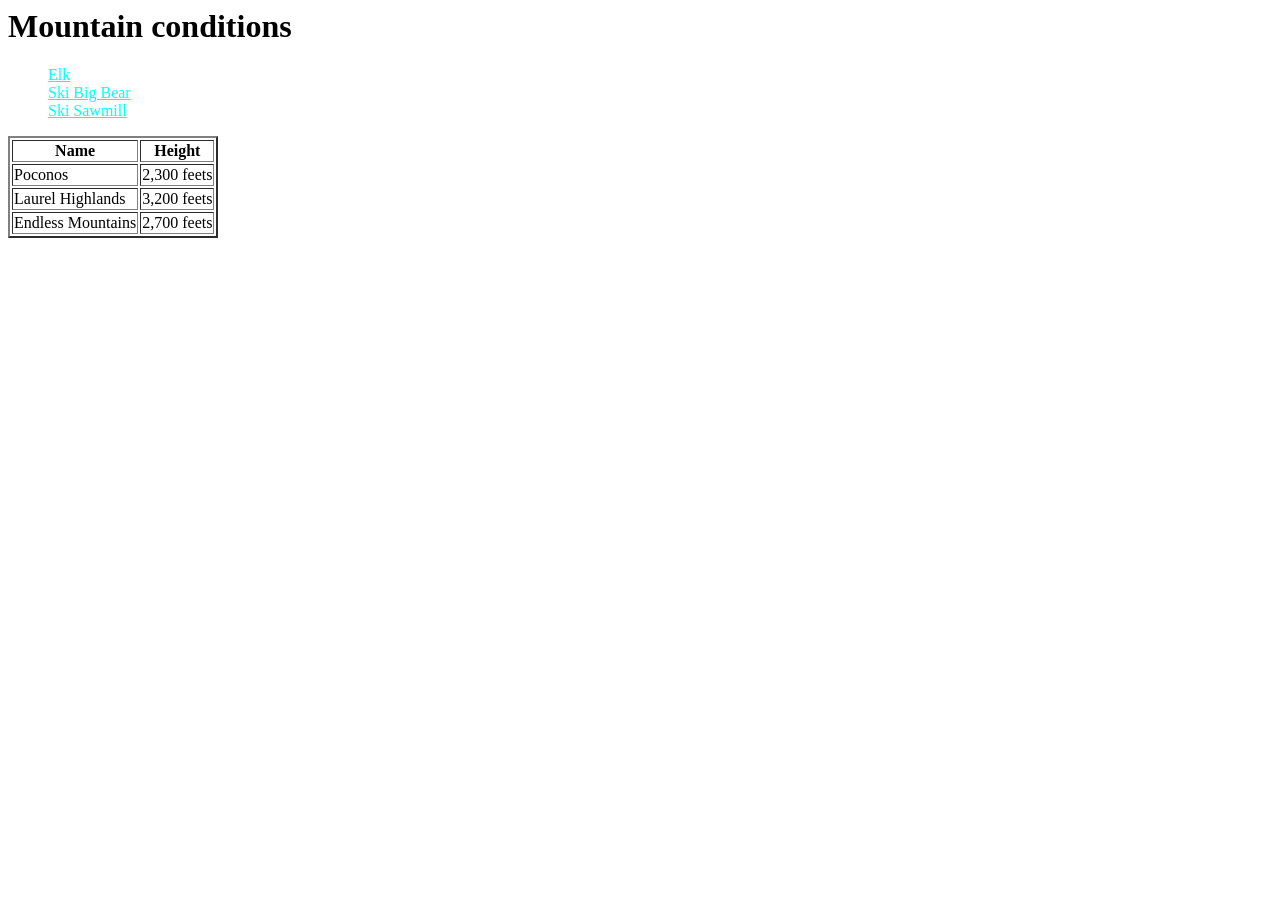
<file: index.html>
<html class='index'>
	<head>
		<title>Mountain conditions</title>
		<link rel="stylesheet" type="text/css" href="style.css">
    </head>
	<body>
	    <h1>Mountain conditions</h1>
	    <ol>
	        <li><a href = "m.html">Elk</a></li>
	        <li><a href = "f.html">Ski Big Bear</a></li>
	        <li><a href = "j.html">Ski Sawmill</a></li>
	    </ol>
	    <table border="2">
	        <tr>
	            <th>Name</th>
	            <th>Height</th>
	        </tr>
	        <tr>
	            <td>Poconos</td>
	            <td>2,300 feets</td>
	        </tr>
	        <tr>
	            <td>Laurel Highlands</td>
	            <td>3,200 feets</td>
	        </tr>
	        <tr>
	            <td>Endless Mountains</td>
	            <td>2,700 feets</td>
	        </tr>
	    </table>
	</body>
</html>
</file>
<file: style.css>
html.index{
    background-image:url("https://myswitzerland.com.hk/static/media/standard/skiing-in-switzerland-best-resorts-le-touno-anniviers-switzerland-april-2026--std1200.jpg");
    background-size:cover;
}

table{
    background:white;
}
ol {
    color:white;
}
a {
    color:cyan;
}
</file>
